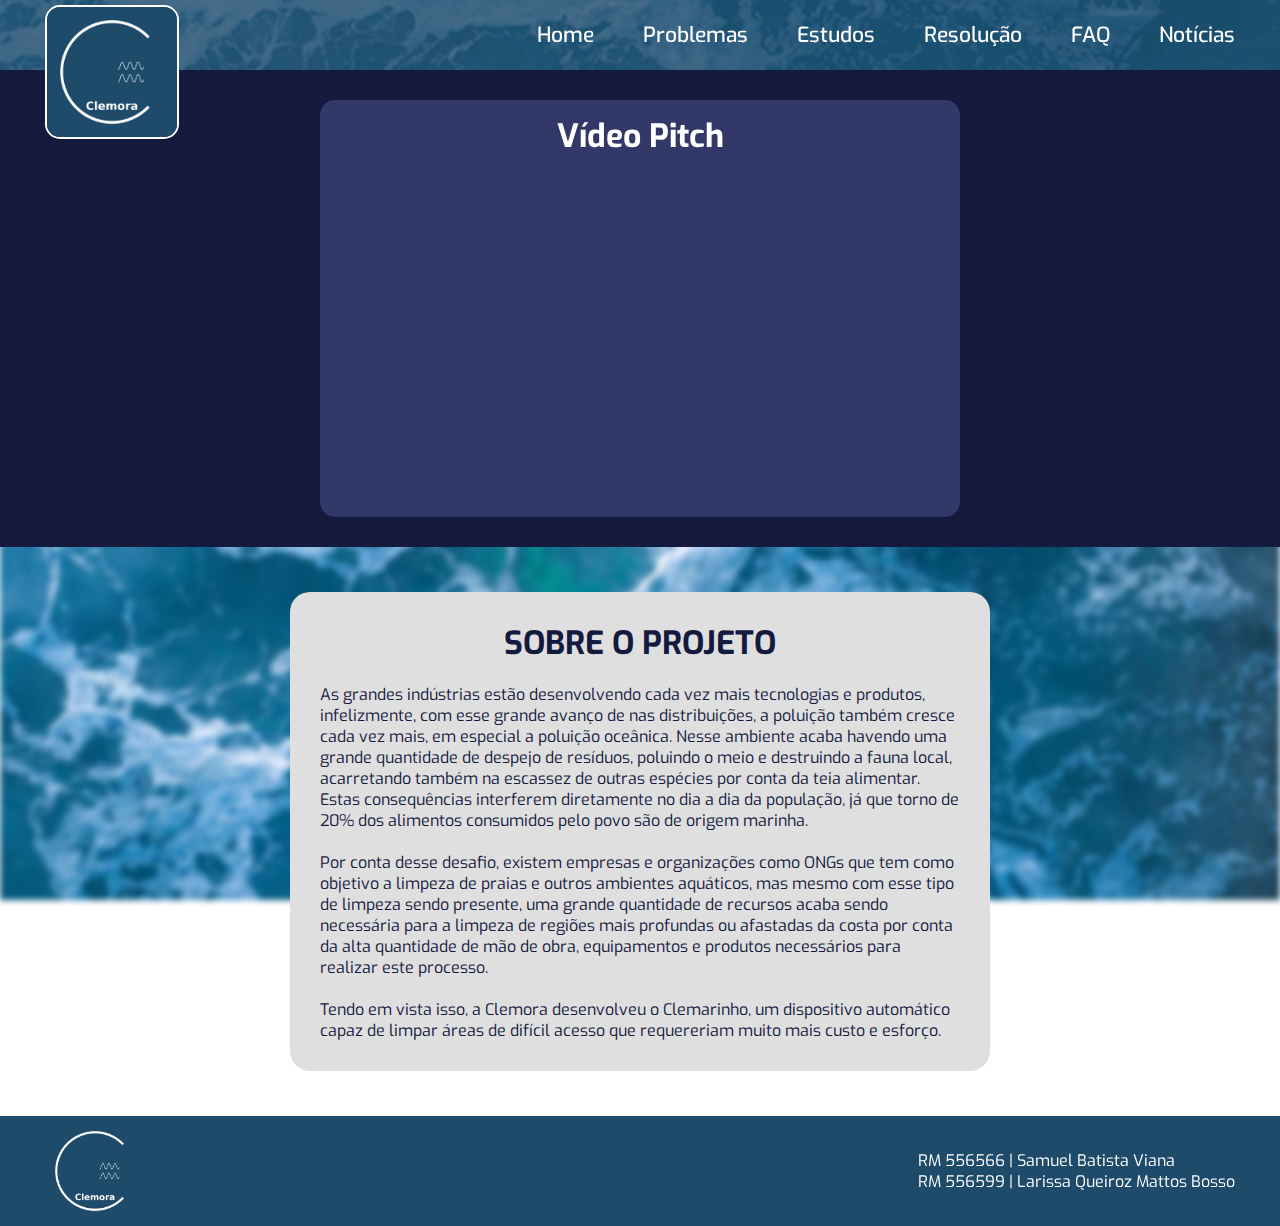
<file: index.html>
<!DOCTYPE html>
<html lang="pt-br">

<head>
    <meta charset="UTF-8">
    <meta name="viewport" content="width=device-width, initial-scale=1.0">
    <title>Clemora</title>
    <link rel="stylesheet" type="text/css" href="css/style.css" media="screen" />
    <link rel="shortcut icon" type="imagex/png" href="./img/clemora-icon.png">
</head>

<body>
    <header>
        <nav>
            <a href="index.html">Home</a>
            <a href="problemas.html">Problemas</a>
            <a href="estudos.html">Estudos</a>
            <a href="resolucao.html">Resolução</a>
            <a href="faq.html">FAQ</a>
            <a href="noticias.html">Notícias</a>
        </nav>
    </header>
    
    <main>
        <img class="logo" src="img/clemora-logo.png" alt="Clemora logo">
        <div class="pitch-container">
            <div class="pitch">
                <h1>Vídeo Pitch</h1>
                <iframe width="560" height="315" src="https://www.youtube.com/embed/1vUqHJ5Miok?si=_Lr6-Us0D8BaqgDP" title="YouTube video player" frameborder="0" allow="accelerometer; autoplay; clipboard-write; encrypted-media; gyroscope; picture-in-picture; web-share" referrerpolicy="strict-origin-when-cross-origin" allowfullscreen></iframe>            </div>
        </div>
        <div class="main-container">
            <div class="main-background">
                    
            </div>
            <div class="main-texto">
                <h1>SOBRE O PROJETO</h1>
                <p>
                    As grandes indústrias estão desenvolvendo cada vez mais tecnologias e produtos, infelizmente, com esse grande avanço de nas distribuições, a poluição também cresce cada vez mais, em especial a poluição oceânica. Nesse ambiente acaba havendo uma grande quantidade de despejo de resíduos, poluindo o meio e destruindo a fauna local, acarretando também na escassez de outras espécies por conta da teia alimentar. Estas consequências interferem diretamente no dia a dia da população, já que torno de 20% dos alimentos consumidos pelo povo são de origem marinha.
                </p>
                <br>
                <p>
                    Por conta desse desafio, existem empresas e organizações como ONGs que tem como objetivo a limpeza de praias e outros ambientes aquáticos, mas mesmo com esse tipo de limpeza sendo presente, uma grande quantidade de recursos acaba sendo necessária para a limpeza de regiões mais profundas ou afastadas da costa por conta da alta quantidade de mão de obra, equipamentos e produtos necessários para realizar este processo.
                </p>
                <br>
                <p>
                    Tendo em vista isso, a Clemora desenvolveu o Clemarinho, um dispositivo automático capaz de limpar áreas de difícil acesso que requereriam muito mais custo e esforço.
                </p>
            </div>
        </div>

    </main>
    
    <footer>
        <img class="logo-transparente" src="img/clemora-logo-sem-fundo.png" alt="Clemora logo">
        <div class="footer-content">
            <div class="rm">
                <p>RM 556566 | Samuel Batista Viana</p>
                <p>RM 556599 | Larissa Queiroz Mattos Bosso</p>
            </div>
        </div>
    </footer>
</body>

</html>
</file>
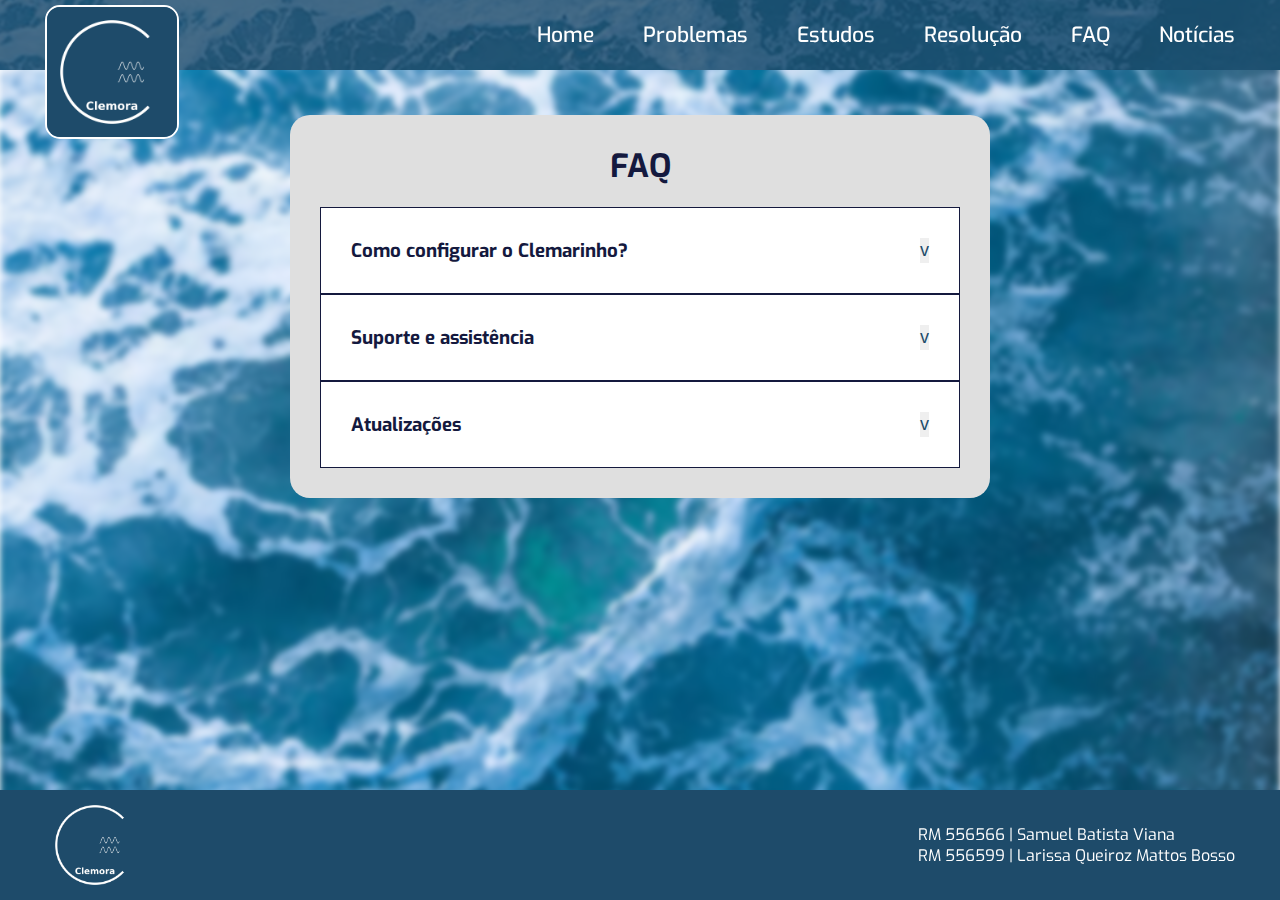
<file: faq.html>
<!DOCTYPE html>
<html lang="pt-br" class="html-secundario">
<head>
    <meta charset="UTF-8">
    <meta name="viewport" content="width=device-width, initial-scale=1.0">
    <title>Clemora - FAQ</title>
    <link rel="stylesheet" type="text/css" href="css/style.css" media="screen" />
    <link rel="shortcut icon" type="imagex/png" href="./img/clemora-icon.png">
    <script src="./js/resposta-faq.js" type="text/javascript" defer></script>
</head>
<body class="body-secundario">
    <header>
        <nav>
            <a href="index.html">Home</a>
            <a href="problemas.html">Problemas</a>
            <a href="estudos.html">Estudos</a>
            <a href="resolucao.html">Resolução</a>
            <a href="faq.html">FAQ</a>
            <a href="noticias.html">Notícias</a>
        </nav>
    </header>
    <main class="main-secundario">
        <img class="logo" src="img/clemora-logo.png" alt="Clemora logo">
        <div class="main-container">
            <div class="main-background"></div>
            <div class="main-texto">
                <h1>FAQ</h1>
                <div class="container-faq">
                    <div class="pergunta-faq" data-index="1">
                        <h3>Como configurar o Clemarinho?</h3>
                        <button id="b-1" data-index="1">v</button>
                    </div>
                    <div class="resposta-faq" id="resp-1" style="display: none;">
                        <p>A configuração é muito intuitiva e feita diretamente pelo software; basta emparelhar o dispositivo usando o controle remoto e então seguir as instruções de mostradas na tela.</p>
                    </div>
                    <div class="pergunta-faq" data-index="2">
                        <h3>Suporte e assistência</h3>
                        <button id="b-2" data-index="2">v</button>
                    </div>
                    <div class="resposta-faq" id="resp-2" style="display: none;">
                        <p>Caso esteja tendo algum problema com a instalação ou uso do dispositivo, cheque a aba de solução de problemas do manual, sua solução pode estar presente lá. Se não estiver, mande uma mensagem para o e-mail "suporte@clemora.com" para abrir um ticket de ajuda, nossa equipe estará pronta para ajudar.</p>
                    </div>
                    <div class="pergunta-faq" data-index="3">
                        <h3>Atualizações</h3>
                        <button id="b-3" data-index="3">v</button>
                    </div>
                    <div class="resposta-faq" id="resp-3" style="display: none;">
                        <p>O software do Clemarinho está sempre sendo atualizado para manter o maior desempenho possível. As atualizações tendem a manter uma contância trimestral, corrigindo bugs, atualizando a base de dados e aprimorando a IA responsável pela identificação e coleta de lixo.</p>
                    </div>
                </div>
            </div>
        </div>
    </main>
    <footer>
        <img class="logo-transparente" src="img/clemora-logo-sem-fundo.png" alt="Clemora logo">
        <div class="footer-content">
            <div class="rm">
                <p>RM 556566 | Samuel Batista Viana</p>
                <p>RM 556599 | Larissa Queiroz Mattos Bosso</p>
            </div>
        </div>
    </footer>
</body>

</html>
</file>
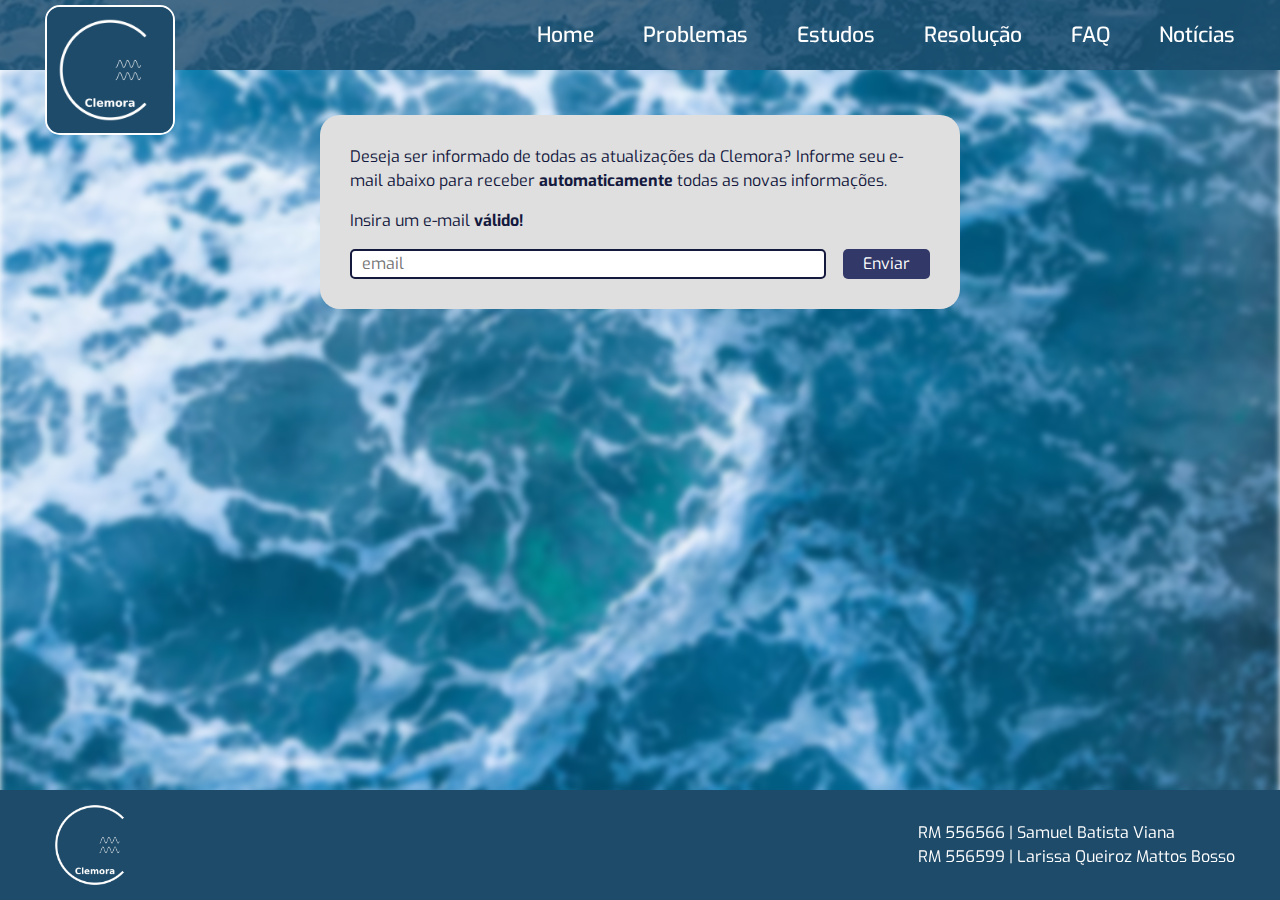
<file: noticias.html>
<!DOCTYPE html>
<html lang="pt-br" class="html-secundario">

<head>
    <meta charset="UTF-8">
    <meta name="viewport" content="width=device-width, initial-scale=1.0">
    <title>Clemora</title>
    <link href="https://cdn.jsdelivr.net/npm/bootstrap@5.3.3/dist/css/bootstrap.min.css" rel="stylesheet" integrity="sha384-QWTKZyjpPEjISv5WaRU9OFeRpok6YctnYmDr5pNlyT2bRjXh0JMhjY6hW+ALEwIH" crossorigin="anonymous">
    <script src="https://cdn.jsdelivr.net/npm/bootstrap@5.3.3/dist/js/bootstrap.bundle.min.js" integrity="sha384-YvpcrYf0tY3lHB60NNkmXc5s9fDVZLESaAA55NDzOxhy9GkcIdslK1eN7N6jIeHz" crossorigin="anonymous"></script>
    <link rel="stylesheet" type="text/css" href="css/style.css" media="screen" />
    <link rel="shortcut icon" type="imagex/png" href="./img/clemora-icon.png">
    <script src="js/enviar-email.js" type="text/javascript" defer></script>

</head>
<body class="body-secundario">
    <header>
        <nav>
            <a href="index.html">Home</a>
            <a href="problemas.html">Problemas</a>
            <a href="estudos.html">Estudos</a>
            <a href="resolucao.html">Resolução</a>
            <a href="faq.html">FAQ</a>
            <a href="noticias.html">Notícias</a>
        </nav>
    </header>
    <main class="main-secundario">
        <img class="logo" src="img/clemora-logo.png" alt="Clemora logo">
        <div class="main-container">
            <div class="main-background">
                    
            </div>
            <div class="container-alert">
                <div id="alert-success" class="alert alert-success" role="alert" style="text-align: center; display: none;">Email cadastrado com sucesso!</div>
                <div id="alert-danger" class="alert alert-danger" role="alert" style="text-align: center; display: none;">Email não cadastrado!</div>
            </div>
            <div class="main-texto">
                <p>Deseja ser informado de todas as atualizações da Clemora? Informe seu e-mail abaixo para receber <b>automaticamente</b> todas as novas informações.</p>
                <p>
                    Insira um e-mail <b>válido!</b>
                </p>
                <div class="container-email">
                    <input type="email" placeholder="email" id="email" class="email">
                    <button type="submit" id="botao" class="enviar">Enviar</button>
                </div>
            </div>
        </div>
    </main>
    <footer>
        <img class="logo-transparente" src="img/clemora-logo-sem-fundo.png" alt="Clemora logo">
        <div class="footer-content">
            <div class="rm">
                <p>RM 556566 | Samuel Batista Viana</p>
                <p>RM 556599 | Larissa Queiroz Mattos Bosso</p>
            </div>
        </div>
    </footer>
</body>
</html>
</file>
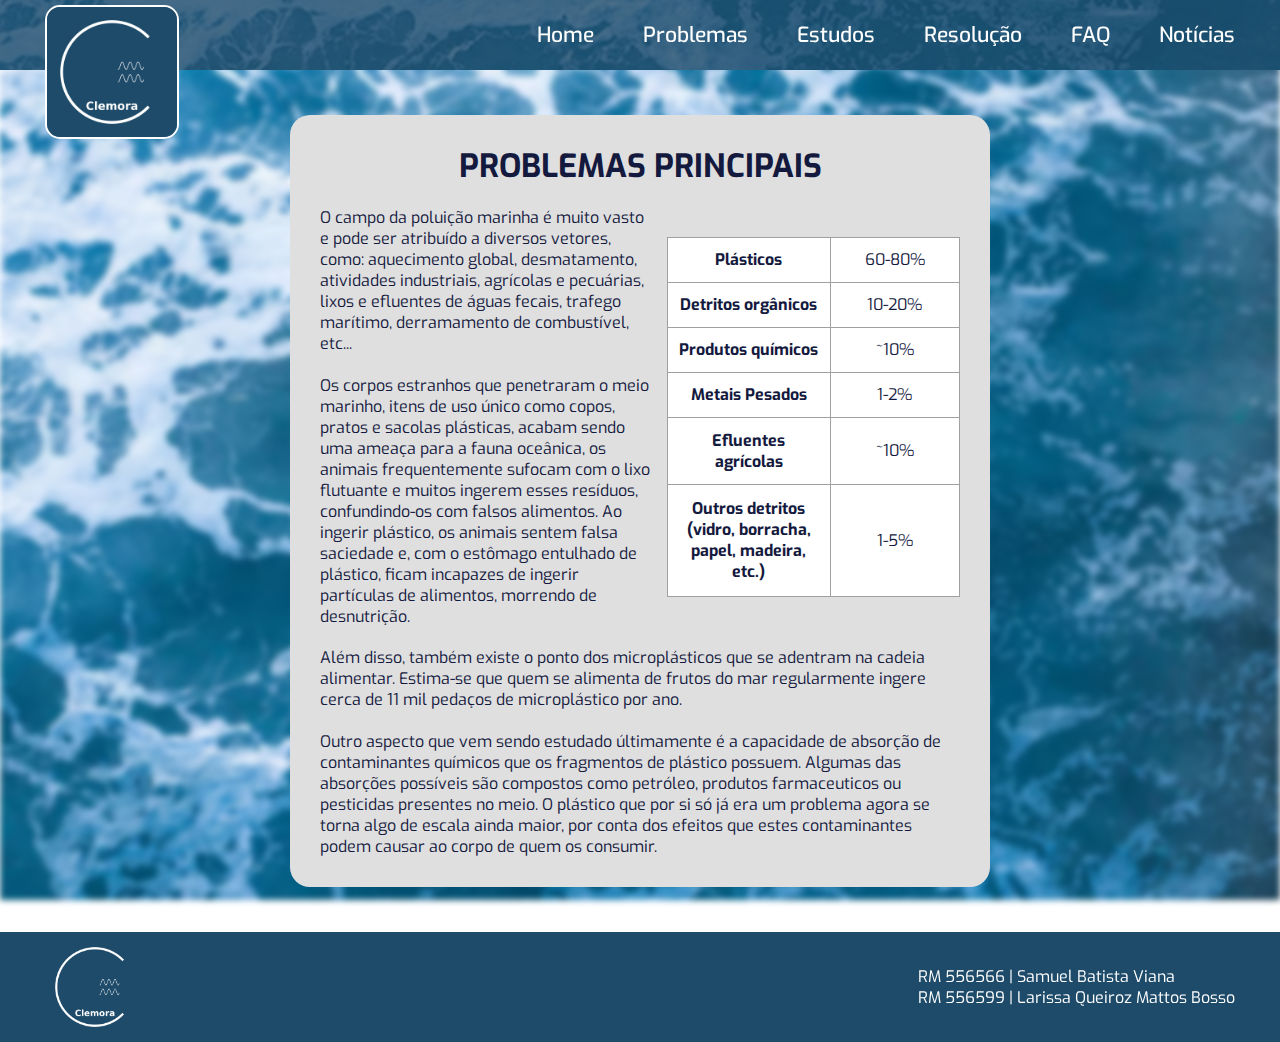
<file: problemas.html>
<!DOCTYPE html>
<html lang="pt-br">

<head>
    <meta charset="UTF-8">
    <meta name="viewport" content="width=device-width, initial-scale=1.0">
    <title>Clemora - Problemas</title>
    <link rel="stylesheet" type="text/css" href="css/style.css" media="screen" />
    <link rel="shortcut icon" type="imagex/png" href="./img/clemora-icon.png">
</head>

<body>
    <header>
        <nav>
            <a href="index.html">Home</a>
            <a href="problemas.html">Problemas</a>
            <a href="estudos.html">Estudos</a>
            <a href="resolucao.html">Resolução</a>
            <a href="faq.html">FAQ</a>
            <a href="noticias.html">Notícias</a>
        </nav>
    </header>


    <main>
        <img class="logo" src="img/clemora-logo.png" alt="Clemora logo">
        <div class="main-container">
            <div class="main-background"></div>
            <div class="main-texto">
                <h1>PROBLEMAS PRINCIPAIS</h1>
                <div class="p-dividido">
                    <div>
                        <p>
                            O campo da poluição marinha é muito vasto e pode ser atribuído a diversos vetores, como: aquecimento
                            global, desmatamento, atividades industriais, agrícolas e pecuárias, lixos e efluentes de águas
                            fecais, trafego marítimo, derramamento de combustível, etc...
                        </p>
                        <br>
                        <p>
                            Os corpos estranhos que penetraram o meio marinho, itens de uso único como copos, pratos e sacolas
                            plásticas, acabam sendo uma ameaça para a fauna oceânica, os animais frequentemente sufocam com o
                            lixo flutuante e muitos ingerem esses resíduos, confundindo-os com falsos alimentos. Ao ingerir
                            plástico, os animais sentem falsa saciedade e, com o estômago entulhado de plástico, ficam incapazes
                            de ingerir partículas de alimentos, morrendo de desnutrição.
                        </p>
                    </div>
                        <table class="tabela-detritos">
                            <tr>
                                <th>Plásticos</th>
                                <td>60-80%</td>
                            </tr>
                            <tr>
                                <th>Detritos orgânicos</th>
                                <td>10-20%</td>
                            </tr>
                            <tr>
                                <th>Produtos químicos</th>
                                <td>~10%</td>
                            </tr>
                            <tr>
                                <th>Metais Pesados</th>
                                <td>1-2%</td>
                            </tr>
                            <tr>
                                <th>Efluentes agrícolas</th>
                                <td>~10%</td>
                            </tr>
                            <tr>
                                <th>Outros detritos (vidro, borracha, papel, madeira, etc.)</th>
                                <td>1-5%</td>
                            </tr>
                        </table>
                </div>
                <p>
                    Além disso, também existe o ponto dos microplásticos que se adentram na cadeia alimentar. Estima-se
                    que quem se alimenta de frutos do mar regularmente ingere cerca de 11 mil pedaços de microplástico
                    por ano.
                </p>
                <br>
                <p>
                    Outro aspecto que vem sendo estudado últimamente é a capacidade de absorção de contaminantes
                    químicos que os fragmentos de plástico possuem. Algumas das absorções possíveis são compostos como
                    petróleo, produtos farmaceuticos ou pesticidas presentes no meio. O plástico que por si só já era um
                    problema agora se torna algo de escala ainda maior, por conta dos efeitos que estes contaminantes
                    podem causar ao corpo de quem os consumir.
                </p>
            </div>
        </div>
    </main>


    <footer>
        <img class="logo-transparente" src="img/clemora-logo-sem-fundo.png" alt="Clemora logo">
        <div class="footer-content">
            <div class="rm">
                <p>RM 556566 | Samuel Batista Viana</p>
                <p>RM 556599 | Larissa Queiroz Mattos Bosso</p>
            </div>
        </div>
    </footer>
</body>

</html>
</file>
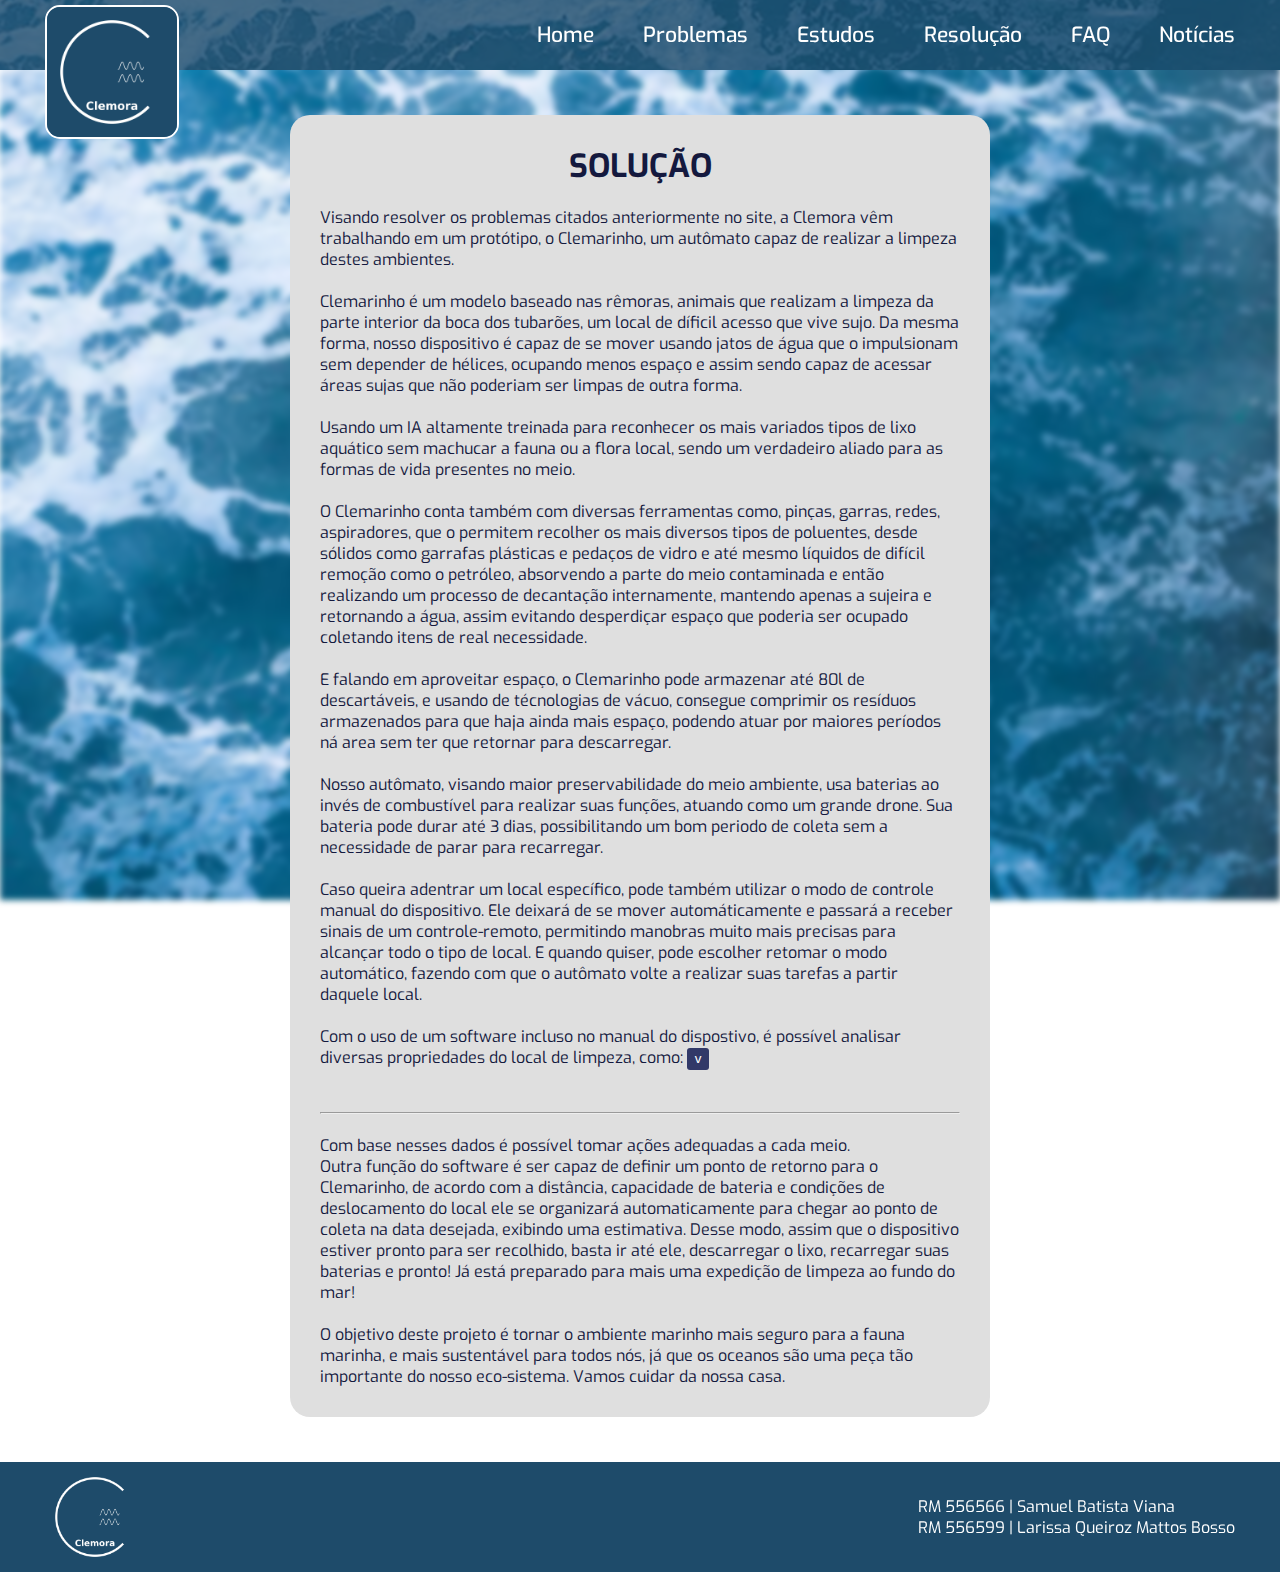
<file: resolucao.html>
<!DOCTYPE html>
<html lang="pt-br">

<head>
    <meta charset="UTF-8">
    <meta name="viewport" content="width=device-width, initial-scale=1.0">
    <title>Clemora - Resolução</title>
    <link rel="stylesheet" type="text/css" href="css/style.css" media="screen" />
    <link rel="shortcut icon" type="imagex/png" href="./img/clemora-icon.png">
    <script src="js/texto-oculto.js" type="text/javascript" defer></script>
</head>

<body>
    <header>
        <nav>
            <a href="index.html">Home</a>
            <a href="problemas.html">Problemas</a>
            <a href="estudos.html">Estudos</a>
            <a href="resolucao.html">Resolução</a>
            <a href="faq.html">FAQ</a>
            <a href="noticias.html">Notícias</a>
        </nav>
    </header>
    
    <main>
        <img class="logo" src="img/clemora-logo.png" alt="Clemora logo">
        <div class="main-container">
            <div class="main-background" >
                
            </div>
            <div class="main-texto">
                <h1>SOLUÇÃO</h1>
                <p>
                    Visando resolver os problemas citados anteriormente no site, a Clemora vêm trabalhando em um protótipo, o Clemarinho, um autômato capaz de realizar a limpeza destes ambientes.
                </p>
                <br>
                <P>
                    Clemarinho é um modelo baseado nas rêmoras, animais que realizam a limpeza da parte interior da boca dos tubarões, um local de díficil acesso que vive sujo. Da mesma forma, nosso dispositivo é capaz de se mover usando jatos de água que o impulsionam sem depender de hélices, ocupando menos espaço e assim sendo capaz de acessar áreas sujas que não poderiam ser limpas de outra forma.
                </P>
                <br>
                <p>
                    Usando um IA altamente treinada para reconhecer os mais variados tipos de lixo aquático sem machucar a fauna ou a flora local, sendo um verdadeiro aliado para as formas de vida presentes no meio.
                </p>
                <br>
                <p>
                    O Clemarinho conta também com diversas ferramentas como, pinças, garras, redes, aspiradores, que o permitem recolher os mais diversos tipos de poluentes, desde sólidos como garrafas plásticas e pedaços de vidro e até mesmo líquidos de difícil remoção como o petróleo, absorvendo a parte do meio contaminada e então realizando um processo de decantação internamente, mantendo apenas a sujeira e retornando a água, assim evitando desperdiçar espaço que poderia ser ocupado coletando itens de real necessidade.
                </p>
                <br>
                <p>
                    E falando em aproveitar espaço, o Clemarinho pode armazenar até 80l de descartáveis, e usando de técnologias de vácuo, consegue comprimir os resíduos armazenados para que haja ainda mais espaço, podendo atuar por maiores períodos ná area sem ter que retornar para descarregar.
                </p>
                <br>
                <p>
                    Nosso autômato, visando maior preservabilidade do meio ambiente, usa baterias ao invés de combustível para realizar suas funções, atuando como um grande drone. Sua bateria pode durar até 3 dias, possibilitando um bom periodo de coleta sem a necessidade de parar para recarregar. 
                </p>
                <br>
                <p>
                    Caso queira adentrar um local específico, pode também utilizar o modo de controle manual do dispositivo. Ele deixará de se mover automáticamente e passará a receber sinais de um controle-remoto, permitindo manobras muito mais precisas para alcançar todo o tipo de local. E quando quiser, pode escolher retomar o modo automático, fazendo com que o autômato volte a realizar suas tarefas a partir daquele local.
                </p>
                <br>
                <p>
                    Com o uso de um software incluso no manual do dispostivo, é possível analisar diversas propriedades do local de limpeza, como: 
                    <button id="mostrar-texto">v</button>
                </p>
                <br>
                <div id="texto-oculto" class="texto-oculto" style="display: none;">
                    <ul>
                        <li>
                            <b>Temperatura:</b>
                        </li>
                        <p>
                            <b>Faixa ideal:</b> A maioria dos ecossistemas aquáticos prospera em uma faixa entre 5 e 30°C.
                        </p>
                        <p>
                            <b>Impacto:</b> Temperaturas muito altas ou baixa não são ideais para a vida marinha, afetando o metabolismo, a reprodução e a distribuição de espécies locais.
                        </p>
                        <br>
                        <li>
                            <b>Salinidade:</b>
                        </li>
                        <p>
                            <b>Faixa ideal:</b> A salinidade típica marinha é aproximadamente 35 partes por mil (‰), mas pode variar de 30 a 40‰ dependendo da localização.
                        </p>
                        <p>
                            <b>Impacto:</b> A salinidade afeta a osmose celular e a capacidade das espécies de manter o equilíbrio hídrico. Organismos marinhos são adaptados a níveis específicos de salinidade.
                        </p>
                        <br>
                        <li>
                            <b>pH:</b>
                        </li>
                        <p>
                            <b>Faixa ideal:</b> A maioria da vida marinha prospera em um pH de 7.5 a 8.4.
                        </p>
                        <p>
                            <b>Impacto:</b> O pH afeta a solubilidade e a disponibilidade de nutrientes e minerais essenciais. pH fora dessa faixa pode causar estresse e afetar a saúde das espécies marinhas.
                        </p>
                        <br>
                        <li>
                            <b>Oxigênio Dissolvido (OD):</b>
                        </li>
                        <p>
                            <b>Faixa ideal:</b> A água do mar geralmente tem níveis de oxigênio dissolvido entre 5 e 14 mg/L.
                        </p>
                        <p>
                            <b>Impacto:</b> Níveis adequados de oxigênio dissolvido são essenciais para a respiração dos organismos marinhos. Baixos níveis podem levar à hipoxia, prejudicando a vida aquática.
                        </p>
                        <br>
                        <li>
                            <b>Transparência e luz solar:</b>
                        </li>
                        <p>
                            <b>Importância:</b> A penetração da luz solar é crucial para a fotossíntese das plantas marinhas, como algas e fitoplâncton.
                        </p>
                        <p>
                            <b>Impacto:</b> Água turva pode reduzir a penetração da luz, afetando a produtividade primária e, consequentemente, toda a cadeia alimentar.
                        </p>
                        <br>
                        <li>
                            <b>Nutrientes:</b>
                        </li>
                        <p>
                            <b>Principais nutrientes:</b>  Nitratos, fosfatos e silicato.
                        </p>
                        <p>
                            <b>Impacto:</b> Nutrientes são necessários para o crescimento das plantas marinhas e fitoplâncton, que são a base da cadeia alimentar marinha. Porém, excesso de nutrientes pode causar eutrofização, levando à proliferação de algas nocivas e zonas mortas.
                        </p>
                        <br>
                        <li>
                            <b>Pressão:</b>
                        </li>
                        <p>
                            <b>Impacto:</b> A pressão varia com a profundidade e afeta a adaptação dos organismos marinhos. Espécies em águas profundas têm adaptações específicas para lidar com alta pressão.
                        </p>
                    </ul>
                </div>
                <br>
                <hr>
                <br>
                <p>
                    Com base nesses dados é possível tomar ações adequadas a cada meio.
                </p>
                <p>
                    Outra função do software é ser capaz de definir um ponto de retorno para o Clemarinho, de acordo com a distância, capacidade de bateria e condições de deslocamento do local ele se organizará automaticamente para chegar ao ponto de coleta na data desejada, exibindo uma estimativa. Desse modo, assim que o dispositivo estiver pronto para ser recolhido, basta ir até ele, descarregar o lixo, recarregar suas baterias e pronto! Já está preparado para mais uma expedição de limpeza ao fundo do mar!
                </p>
                <br>
                <p>
                    O objetivo deste projeto é tornar o ambiente marinho mais seguro para a fauna marinha, e mais sustentável para todos nós, já que os oceanos são uma peça tão importante do nosso eco-sistema. Vamos cuidar da nossa casa.
                </p>
            </div>
        </div>
    </main>
    
    <footer>
        <img class="logo-transparente" src="img/clemora-logo-sem-fundo.png" alt="Clemora logo">
        <div class="footer-content">
            <div class="rm">
                <p>RM 556566 | Samuel Batista Viana</p>
                <p>RM 556599 | Larissa Queiroz Mattos Bosso</p>
            </div>
        </div>
    </footer>
</body>

</html>
</file>
<file: css/style.css>
/* default */

@import url('https://fonts.googleapis.com/css2?family=Exo:ital,wght@0,100..900;1,100..900&display=swap');

* {
    margin: 0;
    padding: 0;
}

.html-secundario, .body-secundario {
    height: 100%;
}

body {
    font-family: Exo, Times, serif;
}

.body-secundario {
    display: flex;
    flex-direction: column;
}

.main-secundario {
    flex: 1;
}

header {
    height: 70px;
    position: relative;
    width: 100%;
    align-content: center;
    background-color: #1E4B6A;
    background: url(../img/img-menu.png) lightgray 50% / cover no-repeat;
}

nav {
    text-align: right;
}

nav a {
    color: white;
    text-decoration: none;
    margin-right: 45px;
    font-size: 1.3125rem;
    font-style: normal;
    font-weight: 500;
    line-height: normal;
}


footer {
    display: flex;
    align-items: center;
    justify-content: space-between;
    width: 100%;
    background: #1E4B6A;
    color: white;
    padding: 5px 0;
}

.footer-content {
    display: flex;
}

.rm p {
    margin: 0;
}

.rm {    
    display: flex;
    margin-left: auto;
    margin-right: 45px;
    align-content: center;
    flex-direction: column;
}

.logo-transparente {
    width: 100px;
    height: 100px;
    margin-left: 45px;
}

.logo {
    height: 130px;
    width: 130px;
    z-index: 1;
    position: absolute;
    margin: -65px 45px;
    border-radius: 0.9375rem;
    border: 2px solid #FFF;
}

/* index.html */

.pitch-container {
    position: relative;
    align-items: center;
    display: flex;
    flex-direction: column;
    flex-wrap: wrap;
    justify-content: center;
    background-color: #14193e;
    color: white;
    padding: 30px;
}

.pitch h1 {
    padding-bottom: 15px;
    text-align: center;
}

.pitch {
    padding: 15px 40px 25px;
    background-color: #323968;
    border-radius: 15px;
}

.main-container {
    position: relative;
    width: 100%;
    height: 100%;
    padding: 45px 0;
    box-sizing: border-box;
}

.main-background {
    position: fixed;
    z-index: -1;
    top: 0;
    left: 0;
    width: 100%;
    height: 100%;
    background: url("../img/background-img.png") lightgray 50% / cover no-repeat;
    filter: blur(3px);
    padding: 0px;
}

.main-texto {
    position: relative;
    z-index: 2;
    padding: 30px;
    color: #14193e;
    width: 50%;
    height: auto;
    border-radius: 20px;
    background: rgb(223, 223, 223);
    margin: 0 auto;

}

.main-texto h1 {
    text-align: center;
    margin-bottom: 20px;
    color: #14193e;
}

.tabela-detritos {
    margin-left: 10px;
    height: 360px;
    background-color: #fff;
}

.tabela-detritos, .tabela-detritos th, .tabela-detritos td {
    border-collapse: collapse;
    padding: 10px;
    text-align: center;
    border: 1px solid rgb(160 160 160);
    width: 3000px;
}

.p-dividido {  
    margin: 20px 0;
    display: flex;
    justify-content: space-between;
    align-items: center;
}

/* grafico*/

.grafico {
    max-width: 300px;
    max-height: 220px;
    border: 3px solid #14193e;
    border-radius: 5px;
    margin-left: 5px;
    padding: 10px 0;
    background-color: #ffffff;
}

/* lista solucao.html */

#mostrar-texto {
    height: 22px;
    width: 22px;
    display: inline;
    border: none;
    border-radius: 3px;
    color: white;
    background-color: #323968;
}

#mostrar-texto:hover {
    cursor: pointer;
}

.texto-oculto {
    background-color: rgb(211, 211, 211);
    padding: 20px 30px;
    border-radius: 15px;
    margin: 10px 0;
}

/* FAQ */

.pergunta-faq {
    display: flex;
    background-color: #ffffff;
    border: 1px solid #14193e;
    padding: 30px;
}

.pergunta-faq:hover {
    cursor: pointer;
}

.pergunta-faq button {
    margin-left: auto;
    border: none;
    font-size: large;
    color: #1E4B6A;
}

.pergunta-faq button:hover {
    cursor: pointer;
}

.resposta-faq {
    background-color: #c7c7c7;
    margin-bottom: 10px;
    padding: 8px;
    border-radius: 0 0 5px 5px;
}

/* noticias.html */

.container-email {
    display: flex;
    justify-content: space-between;
    height: 30px;
}

.email {
    width: 82%;
    padding: 0 10px;
    border-radius: 5px;
    border: 2px solid #14193e;
}

.enviar {
    width: 15%;
    border-radius: 5px;
    border: none;
    background-color: #323968;
    color: white;
}

.enviar:hover {
    transform: scale(1.05);
    background-color: #14193e;
    cursor: pointer;
}

.container-alert {
    margin: 0 auto;
    width: 60%;
}
</file>
